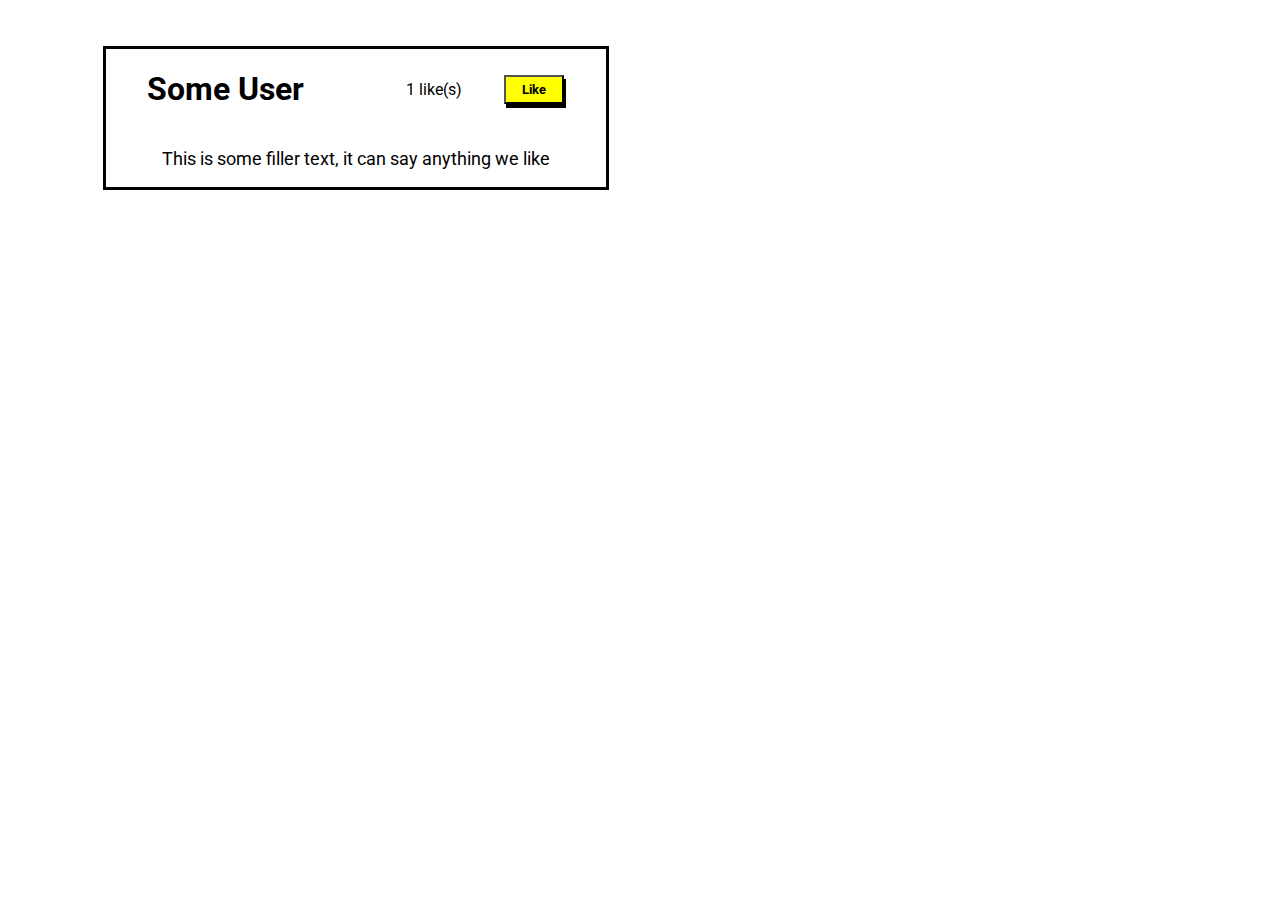
<file: index.html>
<!DOCTYPE html>
<html lang="en">
    <head>
        <meta charset="utf-8">
        <title>
            Likes
        </title>
        <link rel="stylesheet" href="./css/styles.css">
    </head>
    <body>
        <main class="background">
            <div class="block1">
                <div class="head">
                    <h1>
                        Some User
                    </h1>
                    <p>
                        <span class="increaseNum">1</span> like(s)
                    </p>
                    <button class="likeButton" onclick="increaselikes()">
                        Like
                    </button>
                </div>
                <div class="footer">
                    <p class="description">
                        This is some filler text, it can say anything we like
                    </p>
                </div>
            </div>
        </main>
        <script src="./js/index.js"></script>
    </body>
</html>
</file>
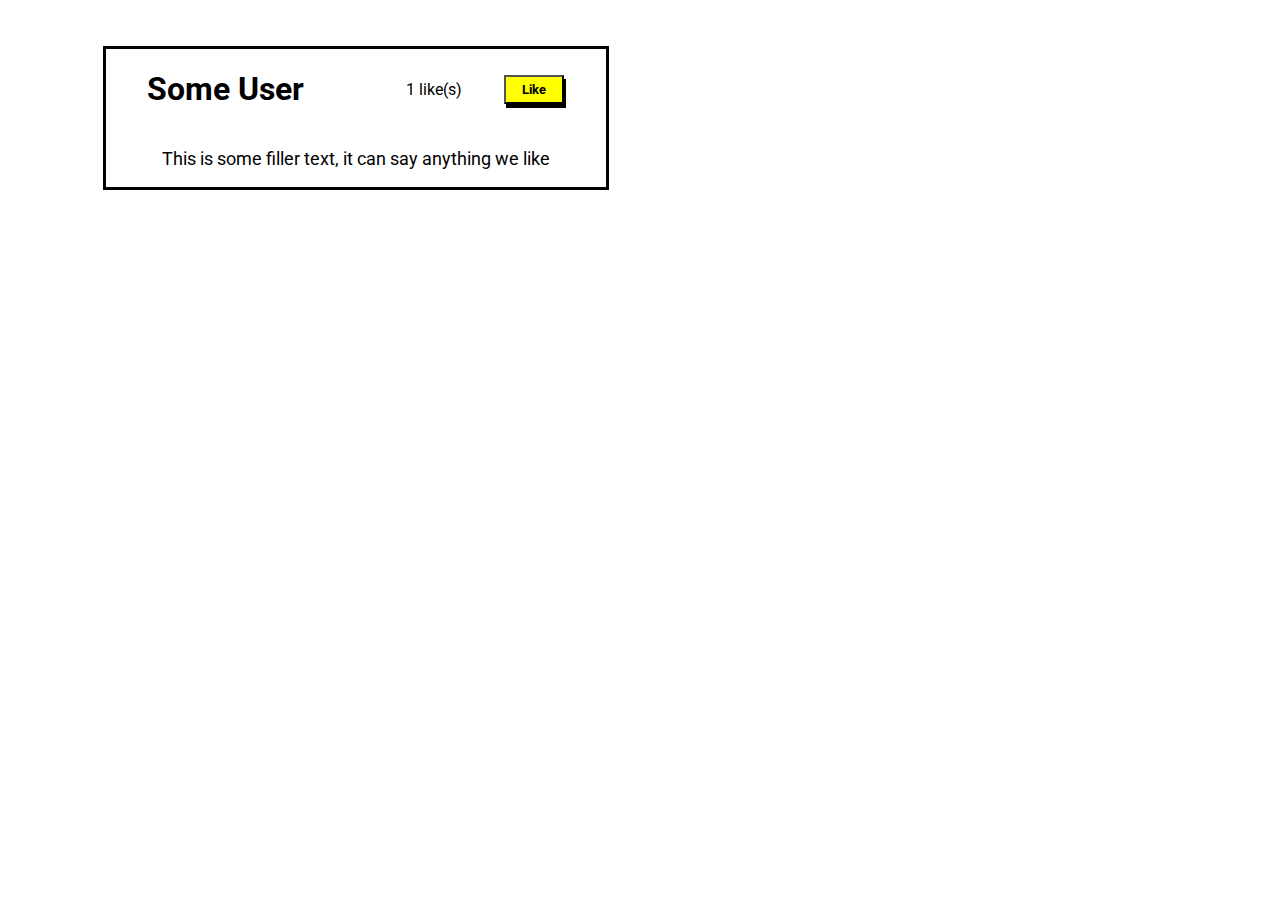
<file: likes.html>
<!DOCTYPE html>
<html lang="en">
    <head>
        <meta charset="utf-8">
        <title>
            Likes Part II
        </title>
        <link rel="stylesheet" href="./css/styles.css">
    </head>
    <body>
        <main class="background">
            <div class="block1">
                <div class="head">
                    <h1>
                        Some User
                    </h1>
                    <p>
                        <span class="increaseNum">1</span> like(s)
                    </p>
                    <button class="likeButton" onclick="increaselikes()">
                        Like
                    </button>
                </div>
                <div class="footer">
                    <p class="description">
                        This is some filler text, it can say anything we like
                    </p>
                </div>
            </div>
        </main>
        <script src="./js/index.js"></script>
</file>
<file: css/styles.css>
@import url('https://fonts.googleapis.com/css2?family=Roboto:wght@400;700&display=swap');

*{
    font-family: 'Roboto', sans-serif;
}

.background{
    display: flex;
    flex-direction: row;
    justify-content: center;
}
.block1{
    border: 3px solid black;
    display: flex;
    flex-direction: column;
    width: 500px;
    margin-right: 45%;
    margin-top: 3%;
}

.head{
    display: flex;
    flex-direction: row;
    justify-content: space-evenly;
    align-items: center;
}

h1{
    margin-right: 60px;
}

.footer{
    display: flex;
    flex-direction: row;
    justify-content: center;
}

.likeButton{
    width: 60px;
    padding: 5px 0px;
    color: black;
    background-color: yellow;
    font-weight: bold;
    box-shadow: 2px 4px black;
}

.description{
    font-size: large;
}
</file>
